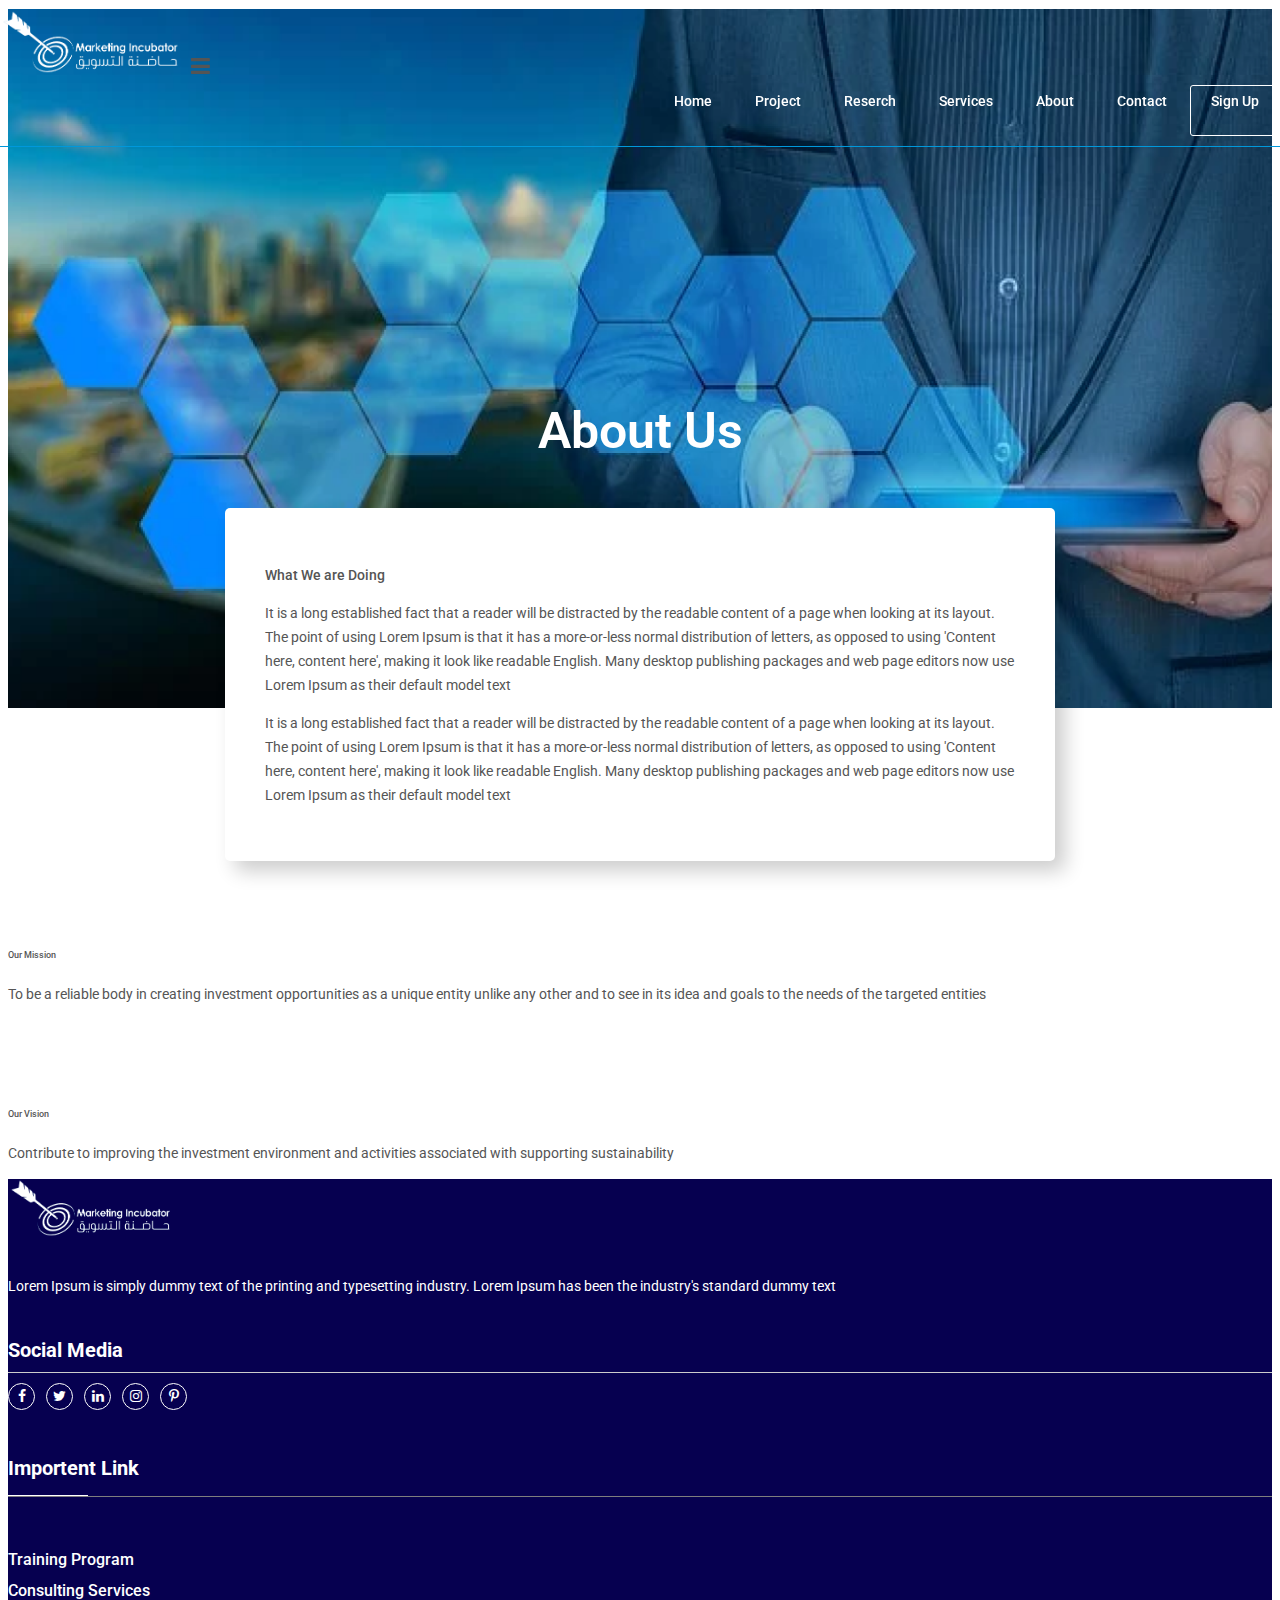
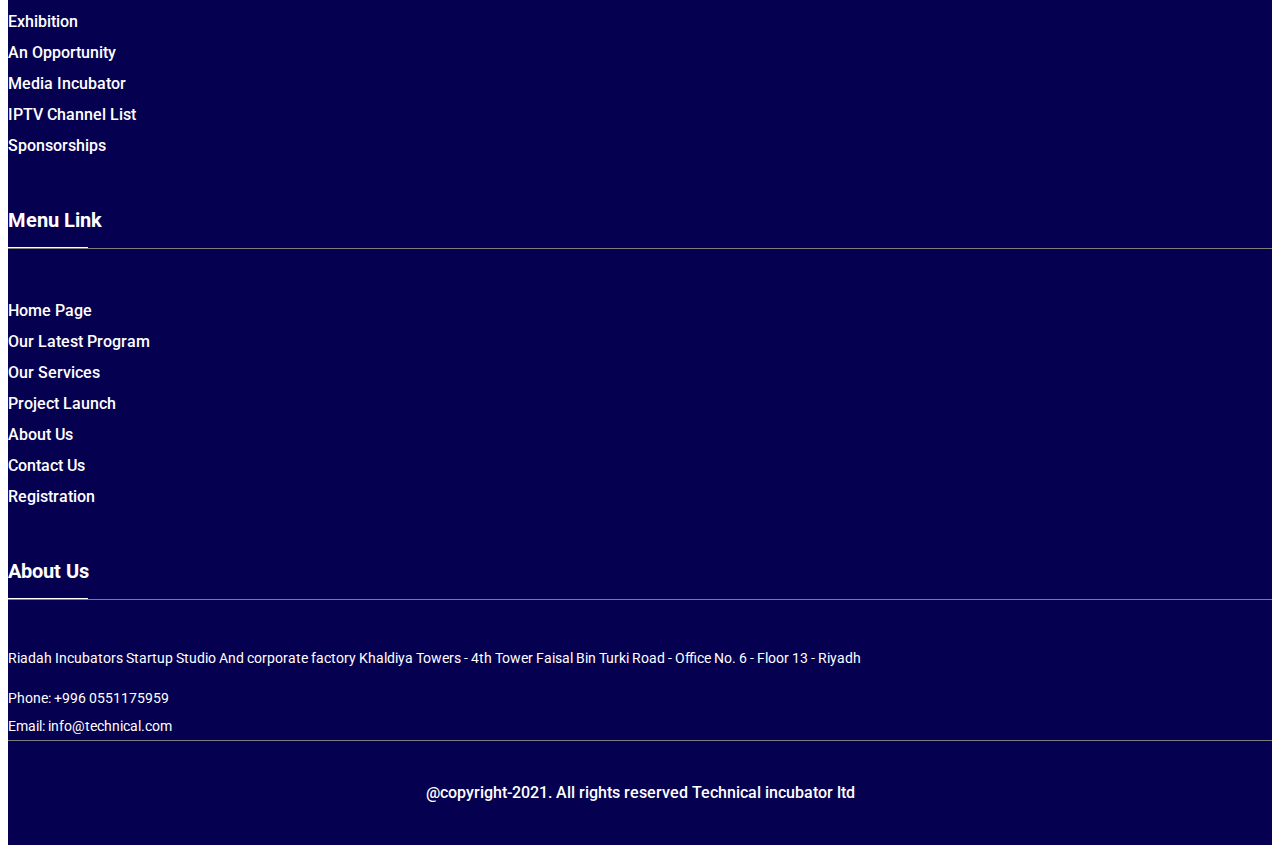
<file: about.html>
<!DOCTYPE html>
<html lang="en">
<!-- <html lang="ar" dir="rtl"> -->

<head>
    <meta charset="UTF-8">
    <meta name="viewport" content="width=device-width, initial-scale=1.0">
    <title>Document</title>
    <!--    GOOGLE FONT-->
    <link rel="preconnect" href="https://fonts.googleapis.com">
    <link rel="preconnect" href="https://fonts.gstatic.com" crossorigin>
    <link href="https://fonts.googleapis.com/css2?family=Roboto:wght@400;500;600;700&display=swap" rel="stylesheet">
    <!--    BOOSTRAP-->
    <link href="https://cdn.jsdelivr.net/npm/bootstrap@5.0.2/dist/css/bootstrap.min.css" rel="stylesheet" integrity="sha384-EVSTQN3/azprG1Anm3QDgpJLIm9Nao0Yz1ztcQTwFspd3yD65VohhpuuCOmLASjC" crossorigin="anonymous">
    <!--    <link rel="stylesheet" href="https://cdn.jsdelivr.net/npm/bootstrap@5.0.2/dist/css/bootstrap.rtl.min.css" integrity="sha384-gXt9imSW0VcJVHezoNQsP+TNrjYXoGcrqBZJpry9zJt8PCQjobwmhMGaDHTASo9N" crossorigin="anonymous">-->
    <!--    FONT AWSOME-->
    <link rel="stylesheet" href="https://cdnjs.cloudflare.com/ajax/libs/font-awesome/4.7.0/css/font-awesome.min.css" integrity="sha512-SfTiTlX6kk+qitfevl/7LibUOeJWlt9rbyDn92a1DqWOw9vWG2MFoays0sgObmWazO5BQPiFucnnEAjpAB+/Sw==" crossorigin="anonymous" referrerpolicy="no-referrer" />
    <!--    SLICK SLIDER-->
    <link rel="stylesheet" href="css/slick-theme.css">
    <link rel="stylesheet" href="css/slick.css">
    <!--    MAIN CSS-->
    <link rel="stylesheet" href="css/style.css">
    <link rel="stylesheet" href="css/responsive.css">
    <!-- <link rel="stylesheet" href="css/arabic.css"> -->
</head>

<body>


    <!--    HEADER SECTION-->
    <header class="d-flex align-items-center">
        <div class="container">
            <div class="header-border">
                <div class="row align-items-center">
                    <div class="col-12 col-md-3">
                        <div class="logo d-flex justify-content-between align-items-center">
                            <a href="#">
                                <img src="images/logo/logo.png" alt="Logo">
                            </a>
                            <i class="fa fa-bars d-md-none" onClick="mobileClick()" aria-hidden="true"></i>
                        </div>
                    </div>
                    <div class="col-md-9 d-none d-md-block">
                        <div class="menubar">
                            <ul>
                                <li><a href="#">home</a></li>
                                <li><a href="#">Project</a></li>
                                <li><a href="#">Reserch</a></li>
                                <li><a href="#">Services</a></li>
                                <li><a href="#">About</a></li>
                                <li><a href="#">Contact</a></li>
                                <li><a href="#" class="login-menu">Sign Up</a></li>
                            </ul>
                        </div>
                    </div>
                </div>
            </div>
        </div>
    </header>
    <!--    HEADER SECTION END-->


    <!--        MOBILE MENU-->
    <div id="mobile-menu" class="mobile-menu">
        <!-- accordion-->
        <div class="accordion accordion-flush" id="accordionFlushExample">

            <div class="mobile-logo mb-5">
                <a href="#">
                    <img src="images/logo/logo.png" alt="mobile-logo">
                </a>
                <i id="mobile-cross" class="fa fa-times" onClick="mobileClick()"></i>
            </div>

            <div class="accordion-item custom ">
                <h2 class="accordion-header" id="flush-headingThree">
                    <a href="#">
                        <button class="accordion-button custom collapsed none" type="button">
                            Home
                        </button>
                    </a>
                </h2>
            </div>
            <div class="accordion-item custom">
                <h2 class="accordion-header" id="flush-headingThree">
                    <a href="#">
                        <button class="accordion-button custom collapsed none" type="button">
                            About
                        </button>
                    </a>
                </h2>
            </div>
            <div class="accordion-item">
                <h2 class="accordion-header" id="flush-headingTwo">
                    <button class="accordion-button custom collapsed" type="button" data-bs-toggle="collapse" data-bs-target="#two" aria-expanded="false" aria-controls="flush-collapseTwo">
                        Services
                    </button>
                </h2>
                <div id="two" class="accordion-collapse collapse" aria-labelledby="two" data-bs-parent="#accordionFlushExample">
                    <div class="accordion-body custom">
                        <ul>
                            <li><a href="#"><i class="fa fa-chevron-right"></i>services</a></li>

                            <li><a href="#"><i class="fa fa-chevron-right"></i>sector</a></li>
                        </ul>
                    </div>
                </div>
            </div>

        </div>

    </div>
    <div id="mobileOverlay" class="mobile-overlay" onClick="mobileClick()"></div>
    <!--   END MOBILE MENU-->

    <!--    ABOUT HOME-->
    <section class="about-home">
        <div class="container">
            <div class="about-home-content">
                <h2>About Us</h2>
                <p>
                    orem Ipsum is simply dummy text of the printing and typesetting industry.
                </p>
            </div>

        </div>
    </section>
    <!--    ABOUT HOME END-->

    <section class="about-home-overlay pb-5">
        <h4>What We are Doing</h4>
        <p>
            It is a long established fact that a reader will be distracted by the readable content of a page when looking at its layout. The point of using Lorem Ipsum is that it has a more-or-less normal distribution of letters, as opposed to using 'Content here, content here', making it look like readable English. Many desktop publishing packages and web page editors now use Lorem Ipsum as their default model text
        </p>
        <p>
            It is a long established fact that a reader will be distracted by the readable content of a page when looking at its layout. The point of using Lorem Ipsum is that it has a more-or-less normal distribution of letters, as opposed to using 'Content here, content here', making it look like readable English. Many desktop publishing packages and web page editors now use Lorem Ipsum as their default model text
        </p>
    </section>
    
    <section class="vission-mission py-5 my-5">
        <div class="container">
            <div class="row">
                <div class="col-6">
                    <div class="vission-mission-box d-flex align-items-center">
                        <div>
                            <img src="images/icons/mission.png" alt="">
                        </div>
                        <div>
                            <h6>Our Mission</h6>
                            <p>
                                To be a reliable body in creating investment opportunities as a unique entity unlike any other and to see in its idea and goals to the needs of the targeted entities
                            </p>
                        </div>
                    </div>
                </div>
                <div class="col-6">
                    <div class="vission-mission-box d-flex align-items-center">
                        <div>
                            <img src="images/icons/vission.png" alt="">
                        </div>
                        <div>
                            <h6>Our Vision</h6>
                            <p>
                                Contribute to improving the investment environment and activities associated with supporting sustainability
                            </p>
                        </div>
                    </div>
                </div>
            </div>
        </div>    
    </section>



    <!--    FOOTER SECTION-->
    <footer class="pt-5">
        <div class="container">
            <div class="row pb-5">
                <div class="col-12 col-md-6 col-lg-3 mb-4 mb-md-0">
                    <div class="footer-box">
                        <img src="images/logo/logo.png" alt="Logo">
                        <p>
                            Lorem Ipsum is simply dummy text of the printing and typesetting industry. Lorem Ipsum has been the industry's standard dummy text
                        </p>
                        <div class="social-media-footer">
                            <h4>Social Media</h4>
                            <div>
                                <a href="#">
                                    <i class="fa fa-facebook"></i>
                                </a>
                                <a href="#">
                                    <i class="fa fa-twitter"></i>
                                </a>
                                <a href="#">
                                    <i class="fa fa-linkedin"></i>
                                </a>
                                <a href="#">
                                    <i class="fa fa-instagram"></i>
                                </a>
                                <a href="#">
                                    <i class="fa fa-pinterest-p"></i>
                                </a>
                            </div>
                        </div>
                    </div>
                </div>
                <div class="col-12 col-md-6 col-lg-3 mb-4 mb-md-0">
                    <div class="footer-box">
                        <h6>Importent Link</h6>

                        <div class="footer-menu">
                            <a href="#">Training Program</a>
                            <a href="#">Consulting Services</a>
                            <a href="#">Exhibition</a>
                            <a href="#">An Opportunity</a>
                            <a href="#">Media Incubator</a>
                            <a href="#">IPTV Channel List</a>
                            <a href="#">Sponsorships</a>
                        </div>
                    </div>
                </div>
                <div class="col-12 col-md-6 col-lg-3 mb-4 mb-md-0">
                    <div class="footer-box">
                        <h6>Menu Link</h6>

                        <div class="footer-menu">
                            <a href="#">Home Page</a>
                            <a href="#">Our Latest Program</a>
                            <a href="#">Our Services</a>
                            <a href="#">Project Launch</a>
                            <a href="#">About Us</a>
                            <a href="#">Contact Us</a>
                            <a href="#">Registration</a>
                        </div>
                    </div>
                </div>
                <div class="col-12 col-md-6 col-lg-3 mb-4 mb-md-0">
                    <div class="footer-box">
                        <h6>About Us</h6>
                        <p>
                            Riadah Incubators Startup Studio
                            And corporate factory
                            Khaldiya Towers - 4th Tower
                            Faisal Bin Turki Road - Office No.
                            6 - Floor 13 - Riyadh
                        </p>
                        <ul>
                            <li>

                                Phone: +996 0551175959
                            </li>
                            <li>
                                Email: info@technical.com
                            </li>
                        </ul>
                    </div>
                </div>
            </div>
            <div class="copyright-section">
                <p>@copyright-2021. All rights reserved Technical incubator ltd</p>
            </div>
        </div>

    </footer>
    <!--    FOOTER SECTION END-->










    <!--    JQUERY-->
    <script src="https://ajax.googleapis.com/ajax/libs/jquery/3.6.0/jquery.min.js"></script>
    <!--    SLICK SLIDER-->
    <script src="js/slick.min.js"></script>
    <!--    BOOSTRAP-->
    <script src="https://cdn.jsdelivr.net/npm/bootstrap@5.0.2/dist/js/bootstrap.bundle.min.js" integrity="sha384-MrcW6ZMFYlzcLA8Nl+NtUVF0sA7MsXsP1UyJoMp4YLEuNSfAP+JcXn/tWtIaxVXM" crossorigin="anonymous"></script>
    <script>
        //        MOBILE MENU
        function mobileClick() {
            $("#mobile-menu").toggleClass('mobileAdd');
            $("#mobileOverlay").toggleClass('mobile-overlay');
        }
        //        MOBILE MENU END

        $(window).scroll(function() {
            $('header').toggleClass('scrolled', $(this).fadeIn().scrollTop() > 65);
        });


        $('.autoplay').slick({
            slidesToShow: 6,
            slidesToScroll: 3,
            rtl: false,
            autoplay: true,
            autoplaySpeed: 2000,
            dots: false,
            arrows: false,
            nextArrow: $('.nxt'),
            prevArrow: $('.prv'),
            responsive: [{
                    breakpoint: 992,
                    settings: {
                        slidesToShow: 5,
                        slidesToScroll: 2,
                        infinite: true,
                        dots: true
                    }
                },
                {
                    breakpoint: 768,
                    settings: {
                        slidesToShow: 4,
                        slidesToScroll: 2
                    }
                },
                {
                    breakpoint: 576,
                    settings: {
                        slidesToShow: 3,
                        slidesToScroll: 1
                    }
                },
                {
                    breakpoint: 350,
                    settings: {
                        slidesToShow: 2,
                        slidesToScroll: 1
                    }
                }

            ]

        });

    </script>

</body>

</html>
</file>
<file: css/style.css>
@import "default.css";


/*HEADER*/
header {
    height: 100px;
    background: rgba(255, 255, 255, 0);
    transition: .4s;
    position: fixed;
    left: 0;
    top: 0;
    z-index: 3;
    width: 100%;

}

.logo img {
    max-width: 180px;
}

.logo i {
    font-size: 22px;
    padding: 8px;
    padding-right: 0;
    transition: .2s;
}

.logo i:hover {
    color: var(--sc);
    cursor: pointer;
}

.menubar ul {
    text-align: right;
}

.menubar ul li {
    display: inline-block;
}

.menubar ul li a {
    font-weight: 500;
    text-transform: capitalize;
    display: inline-block;
    height: 35px;
    padding: 7px 20px;
    color: var(--wc);
}

.menubar ul li a:hover {
    color: var(--wc);
}



.menubar .login-menu {
    border: 1px solid var(--wc);
    border-radius: 3px;
    padding:
}

.header-border {
    border-bottom: 1px solid #0098DB;
    padding: 10px 0;
}

/*HEADER*/

/*MOBILE MENU*/

/*ACCORDION CUSTOM*/
.mobile-logo img {
    width: 150px;
    padding: 10px 0;
    margin-left: 10px;
}

.mobile-logo i {
    font-size: 20px;
    float: right;
    margin: 5px 20px;
    color: var(--pc);
    cursor: pointer;
    padding: 5px;
}

.mobile-logo i:hover {
    color: var(--sc);
}

.custom.accordion-button {
    text-transform: capitalize;
    font-size: 15px;
    -webkit-transition: .4s;
    transition: .4s;
    color: var(--pc);
    font-weight: 400;
}

.custom.accordion-button:hover {
    color: var(--sc);
}

.custom.accordion-button:focus {
    -webkit-box-shadow: none;
    box-shadow: none;
    border: none;
    border-top: 1px solid #ccc;

}

.custom.accordion-button:not(.collapsed) {
    color: var(--sc);
    background: var(--rc);
    -webkit-transform: none;
    transform: none;
    font-weight: 400;
}

.custom.accordion-button:not(.collapsed)::after {
    background-image: none;
    content: "\f068";
    font-family: 'FontAwesome';
    -webkit-transform: rotate(0deg) !important;
    transform: rotate(0deg) !important;
}

.none.accordion-button:not(.collapsed)::after {
    content: none;
    -webkit-transform: rotate(0deg) !important;
    transform: rotate(0deg) !important;
}


.custom.accordion-button::after {
    background-image: none;
    content: "\f067";
    font-family: 'FontAwesome';
}

.none.accordion-button::after {
    content: none;
}

.custom.accordion-body {
    padding: 0 0px;
}

.custom.accordion-body ul {
    padding: 0;
    margin: 0;
}

.custom.accordion-body ul li {
    list-style: none;
    padding: 8px 0;
    -webkit-transition: .4s;
    transition: .4s;
}

.custom.accordion-body ul li a {
    text-decoration: none;
    font-size: 15px;
    text-transform: capitalize;
    color: var(--pc);
    font-weight: 400;
    display: inline-block;
    margin-left: 40px;
}

.custom.accordion-body ul li a i {
    font-size: 10px;
    margin-right: 5px;
}

.custom.accordion-body ul li:hover {
    color: var(--wc);
    background: var(--rc);
}

.custom.accordion-body ul li:hover a {
    color: var(--sc);
}

.custom.accordion-item a {
    text-decoration: none;

}


.accordion-button.custom i {
    padding: 0 10px;
}

/*ACCORDION CUSTOM END*/


.mobile-menu {
    width: 350px;
    position: fixed;
    left: -380px;
    top: 0;
    z-index: 2;
    background: var(--wc);
    height: 100%;
    overflow: auto;
    transition: .4s;
    padding: 10px 0;
}

#mobileOverlay {
    position: fixed;
    left: 0;
    width: 100%;
    top: 0;
    height: 100%;
    background: rgba(101, 41, 145, 0.71);
    z-index: 1;
    cursor: pointer;
}

.mobileAdd {
    left: 0 !important;
}

.mobile-overlay {
    position: inherit !important;
}

/*MOBILE MENU END*/


/*SLIDER SECTION*/
.slider-section .carousel-control-prev-icon {
    display: none;
}

.slider-section .carousel-control-next-icon {
    display: none;
}

.slider-section .carousel-indicators {
    position: absolute;
    right: inherit;
    /* right: 0; */
    width: 102px;
    top: 50%;
    left: inherit;
    right: 5%;
    transform: translateY(-50%) rotate(90deg);
}

.slider-section .carousel-indicators [data-bs-target] {
    width: 20px;
    padding: 5px;
    background: rgba(255, 255, 255, 0);
    border: 2px solid var(--wc);
    border-radius: 50px;
}

.slider-section .carousel-indicators .active {
    content: "";
    width: 40px;
    background: var(--wc);
    padding: 5px;
}

.slider-section .carousel-inner img {
    height: 700px;
}

.slider-section .carousel-caption {
    position: absolute;
    left: 10%;
    top: 55%;
    transform: translateY(-50%);
    right: inherit;
}

.slider-section .carousel-caption {
    text-align: left;
    max-width: 600px;
}

.slider-section .carousel-caption h1 {
    font-size: 65px;
    line-height: 65px;
    font-weight: 700;
}

.slider-section .carousel-caption p {
    padding: 20px 0;
    font-size: 16px;
}

.slider-section .carousel-caption a {
    font-size: 24px;
    font-weight: 600;
    text-transform: capitalize;
    border: 1px solid var(--wc);
    color: var(--wc);
    padding: 15px 40px;
    border-radius: 100px;
}

.slider-section .carousel-control-next,
.carousel-control-prev {
    width: 1px;
}

/*SLIDER SECTION END*/

/*DO SECTION*/
.do-left {
    text-align: right;
}

.do-left img {
    width: 80%;

}

.do-right {
    background: #FAFAFA;
    box-shadow: 10px 10px 20px rgba(0, 0, 0, 0.25);
    border-radius: 3px;
    margin-left: -200px;
    max-width: 560px;
    padding: 20px;
}

.do-right h4 {
    font-weight: 600;
    font-size: 24px;
    color: var(--sc);
}

/*DO SECTION END*/

/*ABOUT*/
.about-text-box {
    background: #FAFAFA;
    box-shadow: 10px 10px 20px rgba(0, 0, 0, 0.25);
    border-radius: 3px;
}

/*ABOUT END*/

/*IMPORT EXPORT REG*/
.import-export-reg {
    background: #F2F2F2;
}

.import-export-text h1 {
    font-size: 24px;
    line-height: 28px;
    font-weight: 500;
    text-transform: uppercase;
}

.import-export-text p {
    font-size: 15px;
    line-height: 26px;
}

/*IMPORT EXPORT REG END*/


/*SERVICE SECTION*/
.service-box {
    text-align: center;
    background: #FFFFFF;
box-shadow: 4px 4px 10px rgba(0, 0, 0, 0.1);
border-radius: 5px;
    padding: 40px 10px;
}
.service-box:hover{
    background: var(--sc);
}
.service-box:hover i{
    color: var(--sc);
    background: var(--wc);
}
.service-box:hover p{
    color: var(--wc);
}
.service-box:hover h4{
    color: var(--wc);
}
.service-box i{
    width: 80px;
    border-radius: 50%;
    height: 80px;
    line-height: 80px;
    text-align: center;
    background: var(--sc);
    margin-bottom: 20px;
    color: var(--wc);
    font-size: 40px;
    
}
.service-box h4{
    font-size: 20px;
    font-weight: 600;
    color: var(--sc);
}


/*SERVICE SECTION*/

/*BLOG SECTION*/
.blog-box img{
    width: 100%;
}
.blog-box span{
    color: #686868;
    display: inline-block;
    padding: 10px 0;
}
.blog-box h4{
    font-size: 20px;
    font-weight: 600;
    line-height: 30px;
    color: var(--sc);
}
.blog-box p{
    text-align: justify;
}
.blog-box a{
    font-size: 24px;
    font-weight: 600;
    line-height: 60px;
    color: var(--wc);
    background: #000000;
    padding: 10px 20px;
}
/*BLOG SECTION END*/



/*BRAND SECTION*/
.slider-item {
    margin: 0 10px;
}

.slider-width-control {
    width: 95%;
    margin: 0 auto;
}

.slider-box {
    position: relative;
}

.autoplay img {
    width: 100%;
}

.row-custom {
    display: flex;
    flex-wrap: wrap;

}

.row-custom::after {
    content: '';
    clear: both;
    display: table;
}

/*BRAND SECTION END*/

/*SUBSCRIBE SECTION*/
.subscribe-section{
    background-image: linear-gradient(rgba(152, 63, 198, 0.39),rgba(152, 63, 198, 0.34)),url(../images/photos/subscribe-bg.png);
    background-attachment: scroll;
    background-position: center;
    background-repeat: no-repeat;
    background-size: cover;
}
.subscribe-content input{
    width: 100%;
}
.subscribe-content input{
    width: 100%;
    border-radius: 100px;
    border: none;
    outline: none;
    padding: 22px;
    font-size: 22px;
}
.subscribe-content span{
    font-weight: 500;
    font-size: 20px;
    color: var(--wc);
}
.subscribe-content h4{
    font-weight: 600;
    font-size: 40px;
    text-transform: uppercase;
    color: var(--wc);
}
.sub-input{
    position: relative;
}
.sub-input button{
    position: absolute;
    right: 0;
    height: 100%;
    background: #983FC6;
    font-weight: 600;
    font-size: 20px;
    color: var(--wc);
    border-radius: 100px;
    padding: 0 40px;
    border: 5px solid var(--wc);
    
}
/*SUBSCRIBE SECTION END*/

/*FOOTER SECTION*/
footer {
    background: var(--sc);
    color: var(--wc);
}

.footer-box img {
    max-width: 164px;
    margin-bottom: 20px;

}

.footer-box p {
    color: var(--wc);
}

.footer-box h6 {
    font-weight: 700;
    border-bottom: 1px solid #7e7e7e;
    font-size: 20px;
}

.footer-box h6::after {
    content: "";
    display: block;
    width: 80px;
    height: 1px;
    background: var(--wc);
    margin-top: 15px;
}

.footer-menu a {
    display: block;
    color: var(--wc);
    padding: 6px 0;
    font-size: 16px;
    font-weight: 500;
}

.footer-box ul li {
    padding: 6px 0;
}

.social-media-footer h4 {
    border-bottom: 1px solid var(--gc);
    padding-bottom: 10px;
    margin-bottom: 10px;
    font-weight: 700;
    font-size: 20px;
    margin-top: 40px;
}

.social-media-footer a i {
    height: 25px;
    width: 25px;
    line-height: 25px;
    color: var(--wc);
    background: var(--sc);
    border: 1px solid var(--wc);
    border: 1px solid var(--wc);
    text-align: center;
    border-radius: 50%;
    margin-right: 8px;
}

/*FOOTER SECTION END*/

/*COPYRIGHT SECTION*/
.copyright-section p {
    padding: 0;
    margin: 0;
    text-align: center;
    color: var(--wc);
    font-size: 16px;
    font-weight: 500;
    padding: 40px 0;
    border-top: 1px solid #7e7e7e;
}

/*COPYRIGHT SECTION END*/








/*ABOUT PAGE*/
.about-home{
        background-image: url('../images/photos/about-page-bg.png');
    background-attachment: scroll;
    background-size: cover;
    background-repeat: no-repeat;
    background-position: center;
    height: 700px;
}
.about-home-content{
    position: absolute;
    left: 50%;
    top: 50%;
    transform: translate(-50%,-50%);
    text-align: center;
}
.about-home-content p{
    max-width: 500px;
    color: var(--wc);
}
.about-home-content h2{
    font-size: 50px;
    font-weight: 600;
    line-height: 75px;
    color: var(--wc);
}
.about-home-overlay{
    background: var(--wc);
    max-width: 750px;
    margin: 0 auto;
    margin-top: -200px;    
    z-index: 99;
    padding: 40px;
    box-shadow: 10px 10px 20px rgba(0, 0, 0, 0.2);
border-radius: 5px;
}
/*ABOUT PAGE END*/
</file>
<file: css/responsive.css>
@media only screen and (max-width:991px) {
    .import-export-text {
        text-align: center;
    }

    .page-head {
        height: 450px;
    }
}


@media only screen and (max-width:767px) {
    header {
        height: 65px;
    }

    .logo img {
        width: 215px;
    }

    .quite-btn {
        padding: 10px 12px;
    }

    .login-left {
        height: 390px;
    }

    .page-head {
        height: 400px;
    }
}

@media only screen and (max-width:575px) {
    body {
        font-size: 13px;
    }

    .contact-form {
        margin-top: -250px;
    }

    .import-export-text h1 {
        font-size: 21px;
    }

    .custom-btn {
        font-size: 18px;
        padding: 12px 25px;
        letter-spacing: 3px;
    }

    .section-title h2 {
    font-size: 20px;
    line-height: 30px;
}

    .custom-btn2 {
        font-size: 12px;
        padding: 13px 22px;
        letter-spacing: 3px;
    }

    .custom-btn2.service-btn {
        font-size: 18px;
        padding: 6px 25px;
    }

    .provide-btn {
        padding: 5px 28px;
    }

    .quite-btn {
        font-size: 14px;
    }

    .support-form input {
        padding: 16px;
    }

    .login-welcome h4 {
        font-size: 32px;
    }

    .login-welcome p {
        font-size: 18px;
    }

    .login-social a.twitter {
        height: 45px;
    }

    .login-social a.facebook {
        height: 45px;
    }

    .login-right h2 {
        font-size: 32px;
    }

    .header-top-section span {
        padding: 0 4px;
    }

    .custom-btn2.contact-btn {
        font-size: 14px;
        padding: 6px 13px;
    }

    .google-maps h6 {
        font-size: 18px;
    }

    .page-head {
        height: 300px;
    }

    .page-head-text h4 {
        font-size: 30px;
    }

    .goal-single p span {
        height: 60px;
        width: 60px;
        line-height: 60px;
        font-size: 25px;
    }
    .goal-single p {
	padding-left: 85px;
}
    .goal-single {
	min-height: 75px;
}
    .sub-head h4 {
    font-size: 16px
}
}
</file>
<file: css/arabic.css>
.menubar ul{
    text-align: left;
}

.footer-box ul li{
    padding-left: 0;
    padding-right: 28px;
}
.footer-box ul li img{
    left: inherit;
    right: 0;
}
.service-text P{
    padding-left: 0;
    padding-right: 30px;
    
}
.service-text p img{
    left: inherit;
    right: 0;
}
</file>
